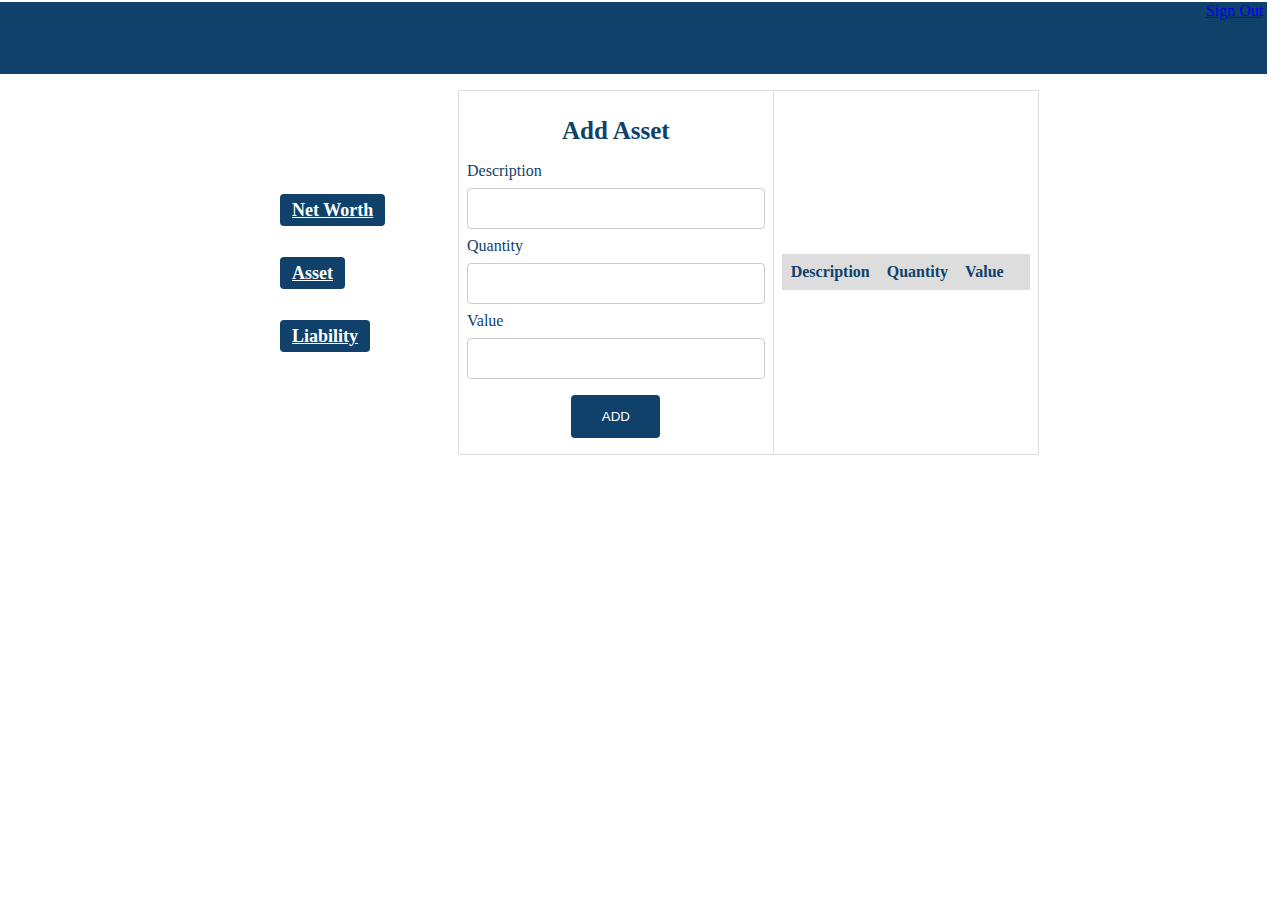
<file: calculator.html>
<!DOCTYPE html>
<html>

<head>
    
<title> MorphWorth Calculator </title> 
<link rel="stylesheet" href="styles.css" rel="stylesheet">
</head>

<!-- Header -->
<div class="header">

    <span> <a href="#signout">Sign Out</a> </span>

</div>


<!-- Navigation -->

<div class="sidenav active"> 
<a href="#networth">Net Worth</a> 
<br /> <br /> <br />
<a href="#asset">Asset</a> 
<br /> <br /> <br />
<a href="#liability">Liability</a> 

</div>

<body>
    <table class="glass">
        <tr>
            <td>
                <form onsubmit="event.preventDefault();onFormSubmit();" autocomplete="off">
                    <div>
			<h1 class="asset"> Add Asset </h1>
                        <label>Description</label>
<label class="validation-error hide" id="descriptionValidationError">This field is required.</label>
                        <input type="text" name="description" id="description">
                    </div>
                    <div>
                        <label>Quantity</label>
                        <input type="number" name="quantity" id="quantity">
                    </div>
                    <div>
                        <label>Value</label>
                        <input type="number" name="price" id="price">
                    </div>
                    
                    <div  class="form-action-buttons">
                        <input type="submit" value="ADD">
                    </div>
                </form>
            </td>
            <td>
                <table class="list" id="assetList">
                    <thead>
                        <tr>
                            <th>Description</th>
                            <th>Quantity</th>
                            <th>Value</th>
                            
                            <th></th>
                        </tr>
                    </thead>
                    <tbody>

                    </tbody>
                </table>
            </td>
        </tr>
    </table>
    <script src="script.js"></script>
</body>

</html>
</file>
<file: styles.css>
div.header {

position: absolute;
width: 99%;
height: 72px;
left: 0px;
top: 0px;
 
background-color: #10416B;
margin-top: 2px;

text-align: right;

}

.header a {

margin-top: 25px;

}


.sidenav {
/* Net Worth */
position: absolute;
width: 100%;
height: 21px;
left: 260px;
top: 200px;

font-family: Roboto;
font-style: normal;
font-weight: bold;
font-size: 18px;
line-height: 21px;
color: white;
background-color: #10416B
padding: 16px;

}

.sidenav a:hover {
background-color: #10416B
color: white;

}

.sidenav a {
    width: 50%;
    background-color: #10416B;
    color: white;
    padding: 6px 12px;
    margin: 10px 20px;
    border: none;
    border-radius: 4px;
    cursor: pointer;
    display: inline;
    text-align: center;
}






body >table {
margin-top: 90px;  
margin-left: 450px;
}

table{
    border-collapse: collapse;

}


h1.asset {
font-family: Roboto;
font-style: normal;
font-weight: bold;
font-size: 25px;
line-height: 29px;
text-align: center;
color: #10416B;

}

table.list{
    width:100%;
color: #10416B;
}

td, th {
    border: 1px solid #dddddd;
    text-align: left;
    padding: 8px;
    color: #10416B;
}
tr:nth-child(even),table.list thead>tr {
    background-color: #dddddd;

}

input[type=text], input[type=number] {
    width: 100%;
    padding: 12px 20px;
    margin: 8px 0;
    display: inline-block;
    border: 1px solid #ccc;
    border-radius: 4px;
    box-sizing: border-box;
}

input[type=submit]{
    width: 30%;
    background-color: #10416B;
    color: white;
    padding: 14px 20px;
    margin: 8px 0;
    border: none;
    border-radius: 4px;
    cursor: pointer;
}

form div.form-action-buttons{
    text-align: center;
}

a{
    cursor: pointer;
    text-decoration: underline;
    color: #0000ee;
    margin-right: 4px;
}

label.validation-error{
    color:   red;
    margin-left: 5px;
}

.hide{
    display:none;
}
</file>
